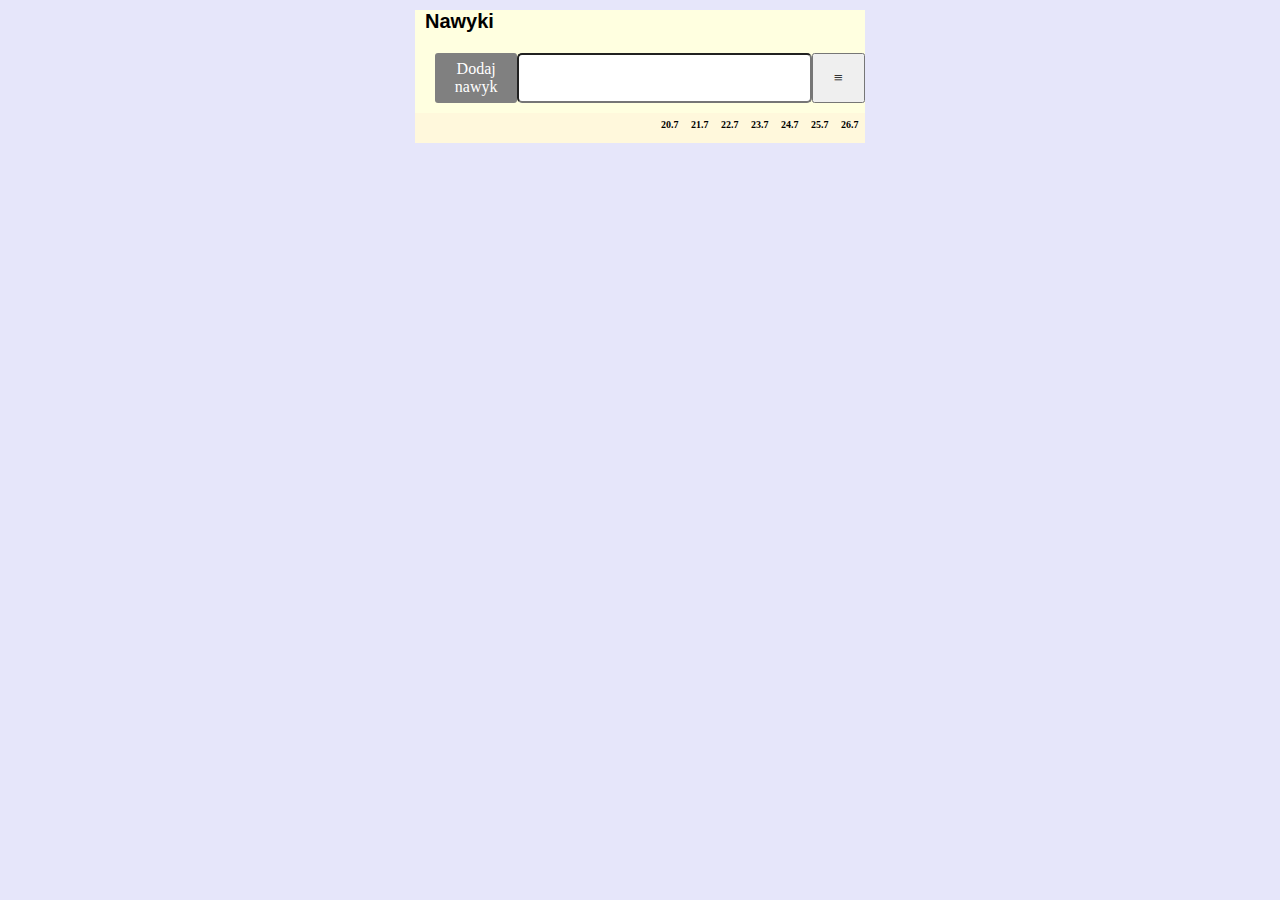
<file: index.html>
<!DOCTYPE html>
<html lang="en">

<head>
    <meta charset="UTF-8" />
    <meta name="viewport" content="width=device-width, initial-scale=1.0" />
    <meta http-equiv="X-UA-Compatible" content="ie=edge" />
    <title>Habits app</title>
    <meta name="description" content="Aplikacja służąca do monitorowania nawyków" />


    <link rel="manifest" href="manifest.json" />
    <meta name="apple-mobile-web-app-capable" content="yes" />
    <link rel="apple-touch-icon" sizes="192x192" href="assets/pwa/icons/icon-192x192.png" />


    <link rel="stylesheet" href="css/main.css" />
    <link rel="icon" type="image/svg" href="assets/img/break.svg" />
</head>

<body>
    <section class="header">
        <h1 class="header__title">Nawyki</h1>
        <span class="header__container">
        <button class="header__button header__button--js">Dodaj nawyk</button>
        <input class="header__input header__input--js"></input>
        <button class = "header__popButton header__popButton--js">≡</button>
      </span>
    </section>
    <section class="days">
        <ul class="days__list days__list--js">
        </ul>
    </section>
    <section class="habits">
        <ul class="habits__list habits__list--js">
        </ul>
    </section>
    <section class="popup popup--js">
        <span class="popup__container">
    <h1 class="popup__title">Zmień kolor</h1>
    <button class = "popup__button popup__button--js">X</button>
  </span>
        <ul class="popup__list">
            <li class="popup__item popup__item--red"></li>
            <li class="popup__item popup__item--blue"></li>
            <li class="popup__item popup__item--yellow"></li>
            <li class="popup__item popup__item--green"></li>
            <li class="popup__item popup__item--pink"></li>
            <li class="popup__item"></li>
            <li class="popup__item"></li>
        </ul>
    </section>

    <script src="js/main.js"></script>
</body>

</html>
</file>
<file: css/main.css>
/*! normalize.css v8.0.1 | MIT License | github.com/necolas/normalize.css */
/* Document
   ========================================================================== */
/**
 * 1. Correct the line height in all browsers.
 * 2. Prevent adjustments of font size after orientation changes in iOS.
 */
html {
  line-height: 1.15;
  /* 1 */
  -webkit-text-size-adjust: 100%;
  /* 2 */ }

/* Sections
   ========================================================================== */
/**
 * Remove the margin in all browsers.
 */
body {
  margin: 0; }

/**
 * Render the `main` element consistently in IE.
 */
main {
  display: block; }

/**
 * Correct the font size and margin on `h1` elements within `section` and
 * `article` contexts in Chrome, Firefox, and Safari.
 */
h1 {
  font-size: 2em;
  margin: 0.67em 0; }

/* Grouping content
   ========================================================================== */
/**
 * 1. Add the correct box sizing in Firefox.
 * 2. Show the overflow in Edge and IE.
 */
hr {
  -webkit-box-sizing: content-box;
          box-sizing: content-box;
  /* 1 */
  height: 0;
  /* 1 */
  overflow: visible;
  /* 2 */ }

/**
 * 1. Correct the inheritance and scaling of font size in all browsers.
 * 2. Correct the odd `em` font sizing in all browsers.
 */
pre {
  font-family: monospace, monospace;
  /* 1 */
  font-size: 1em;
  /* 2 */ }

/* Text-level semantics
   ========================================================================== */
/**
 * Remove the gray background on active links in IE 10.
 */
a {
  background-color: transparent; }

/**
 * 1. Remove the bottom border in Chrome 57-
 * 2. Add the correct text decoration in Chrome, Edge, IE, Opera, and Safari.
 */
abbr[title] {
  border-bottom: none;
  /* 1 */
  text-decoration: underline;
  /* 2 */
  -webkit-text-decoration: underline dotted;
          text-decoration: underline dotted;
  /* 2 */ }

/**
 * Add the correct font weight in Chrome, Edge, and Safari.
 */
b,
strong {
  font-weight: bolder; }

/**
 * 1. Correct the inheritance and scaling of font size in all browsers.
 * 2. Correct the odd `em` font sizing in all browsers.
 */
code,
kbd,
samp {
  font-family: monospace, monospace;
  /* 1 */
  font-size: 1em;
  /* 2 */ }

/**
 * Add the correct font size in all browsers.
 */
small {
  font-size: 80%; }

/**
 * Prevent `sub` and `sup` elements from affecting the line height in
 * all browsers.
 */
sub,
sup {
  font-size: 75%;
  line-height: 0;
  position: relative;
  vertical-align: baseline; }

sub {
  bottom: -0.25em; }

sup {
  top: -0.5em; }

/* Embedded content
   ========================================================================== */
/**
 * Remove the border on images inside links in IE 10.
 */
img {
  border-style: none; }

/* Forms
   ========================================================================== */
/**
 * 1. Change the font styles in all browsers.
 * 2. Remove the margin in Firefox and Safari.
 */
button,
input,
optgroup,
select,
textarea {
  font-family: inherit;
  /* 1 */
  font-size: 100%;
  /* 1 */
  line-height: 1.15;
  /* 1 */
  margin: 0;
  /* 2 */ }

/**
 * Show the overflow in IE.
 * 1. Show the overflow in Edge.
 */
button,
input {
  /* 1 */
  overflow: visible; }

/**
 * Remove the inheritance of text transform in Edge, Firefox, and IE.
 * 1. Remove the inheritance of text transform in Firefox.
 */
button,
select {
  /* 1 */
  text-transform: none; }

/**
 * Correct the inability to style clickable types in iOS and Safari.
 */
button,
[type="button"],
[type="reset"],
[type="submit"] {
  -webkit-appearance: button; }

/**
 * Remove the inner border and padding in Firefox.
 */
button::-moz-focus-inner,
[type="button"]::-moz-focus-inner,
[type="reset"]::-moz-focus-inner,
[type="submit"]::-moz-focus-inner {
  border-style: none;
  padding: 0; }

/**
 * Restore the focus styles unset by the previous rule.
 */
button:-moz-focusring,
[type="button"]:-moz-focusring,
[type="reset"]:-moz-focusring,
[type="submit"]:-moz-focusring {
  outline: 1px dotted ButtonText; }

/**
 * Correct the padding in Firefox.
 */
fieldset {
  padding: 0.35em 0.75em 0.625em; }

/**
 * 1. Correct the text wrapping in Edge and IE.
 * 2. Correct the color inheritance from `fieldset` elements in IE.
 * 3. Remove the padding so developers are not caught out when they zero out
 *    `fieldset` elements in all browsers.
 */
legend {
  -webkit-box-sizing: border-box;
          box-sizing: border-box;
  /* 1 */
  color: inherit;
  /* 2 */
  display: table;
  /* 1 */
  max-width: 100%;
  /* 1 */
  padding: 0;
  /* 3 */
  white-space: normal;
  /* 1 */ }

/**
 * Add the correct vertical alignment in Chrome, Firefox, and Opera.
 */
progress {
  vertical-align: baseline; }

/**
 * Remove the default vertical scrollbar in IE 10+.
 */
textarea {
  overflow: auto; }

/**
 * 1. Add the correct box sizing in IE 10.
 * 2. Remove the padding in IE 10.
 */
[type="checkbox"],
[type="radio"] {
  -webkit-box-sizing: border-box;
          box-sizing: border-box;
  /* 1 */
  padding: 0;
  /* 2 */ }

/**
 * Correct the cursor style of increment and decrement buttons in Chrome.
 */
[type="number"]::-webkit-inner-spin-button,
[type="number"]::-webkit-outer-spin-button {
  height: auto; }

/**
 * 1. Correct the odd appearance in Chrome and Safari.
 * 2. Correct the outline style in Safari.
 */
[type="search"] {
  -webkit-appearance: textfield;
  /* 1 */
  outline-offset: -2px;
  /* 2 */ }

/**
 * Remove the inner padding in Chrome and Safari on macOS.
 */
[type="search"]::-webkit-search-decoration {
  -webkit-appearance: none; }

/**
 * 1. Correct the inability to style clickable types in iOS and Safari.
 * 2. Change font properties to `inherit` in Safari.
 */
::-webkit-file-upload-button {
  -webkit-appearance: button;
  /* 1 */
  font: inherit;
  /* 2 */ }

/* Interactive
   ========================================================================== */
/*
 * Add the correct display in Edge, IE 10+, and Firefox.
 */
details {
  display: block; }

/*
 * Add the correct display in all browsers.
 */
summary {
  display: list-item; }

/* Misc
   ========================================================================== */
/**
 * Add the correct display in IE 10+.
 */
template {
  display: none; }

/**
 * Add the correct display in IE 10.
 */
[hidden] {
  display: none; }

html {
  -webkit-box-sizing: border-box;
          box-sizing: border-box; }

*,
*:before,
*:after {
  -webkit-box-sizing: inherit;
          box-sizing: inherit; }

* {
  margin: 0;
  padding: 0; }

body {
  color: black;
  background: white; }
  @media (min-width: 640px) {
    body {
      width: 450px;
      margin: 0 auto;
      background: lavender; } }

.header {
  background: lightyellow; }
  .header__title {
    color: black;
    font-size: 20px;
    font-family: 'Lato', sans-serif;
    margin: 10px; }
  .header__container {
    display: -webkit-box;
    display: -ms-flexbox;
    display: flex;
    -webkit-box-orient: horizontal;
    -webkit-box-direction: normal;
        -ms-flex-direction: row;
            flex-direction: row; }
  .header__button {
    background: grey;
    border-radius: 3px;
    margin-left: 20px;
    color: white;
    border: none;
    -webkit-box-shadow: 5px;
            box-shadow: 5px;
    margin-top: 10px;
    margin-bottom: 10px;
    padding: 6px;
    width: 120px; }
  .header__input {
    height: 50px;
    width: 100%;
    margin-top: 10px;
    margin-bottom: 10px;
    border-radius: 5px; }
  .header__popButton {
    margin-top: 10px;
    height: 50px;
    bottom: 30px;
    width: 80px; }

.days {
  background: cornsilk;
  width: 100%;
  padding: none; }
  .days__list {
    display: -webkit-box;
    display: -ms-flexbox;
    display: flex;
    -webkit-box-orient: horizontal;
    -webkit-box-direction: normal;
        -ms-flex-direction: row;
            flex-direction: row;
    list-style: none;
    -webkit-box-pack: end;
        -ms-flex-pack: end;
            justify-content: flex-end;
    -webkit-box-align: center;
        -ms-flex-align: center;
            align-items: center; }
  .days__item {
    display: -webkit-box;
    display: -ms-flexbox;
    display: flex;
    font-size: 10px;
    padding: 6px;
    font-weight: bold;
    height: 30px;
    width: 30px; }

.habits {
  background: oldlace; }
  .habits__list {
    margin: 0; }
  .habits__item {
    display: -webkit-box;
    display: -ms-flexbox;
    display: flex;
    height: 50px;
    -webkit-box-align: center;
        -ms-flex-align: center;
            align-items: center; }
    .habits__item--red {
      color: red; }
    .habits__item--blue {
      color: blue; }
    .habits__item--yellow {
      color: peru; }
    .habits__item--black {
      color: black; }
    .habits__item--green {
      color: green; }
    .habits__item--pink {
      color: pink; }
  .habits__input {
    -webkit-box-flex: 1;
        -ms-flex-positive: 1;
            flex-grow: 1;
    font-size: 20px;
    margin-left: 20px; }
  .habits__status {
    background-image: url("../assets/img/close.svg");
    background-size: 100% 100%;
    -o-object-fit: contain;
       object-fit: contain;
    width: 20px;
    height: 20px;
    padding: 15px; }
    .habits__status--done {
      background-image: url("../assets/img/check.svg");
      fill: green; }

.popup {
  position: fixed;
  margin: 30px;
  top: 0;
  background: white;
  width: 80%;
  display: none;
  background: ivory; }
  @media (min-width: 640px) {
    .popup {
      width: 400px; } }
  .popup--visible {
    display: block; }
  .popup__container {
    display: -webkit-box;
    display: -ms-flexbox;
    display: flex;
    -webkit-box-pack: justify;
        -ms-flex-pack: justify;
            justify-content: space-between; }
  .popup__title {
    color: black;
    font-size: 20px;
    font-family: 'Lato', sans-serif;
    margin: 10px;
    margin: 20px; }
  .popup__button {
    height: 30px;
    margin-top: 10px;
    width: 30px;
    -webkit-box-pack: end;
        -ms-flex-pack: end;
            justify-content: flex-end;
    -webkit-box-orient: horizontal;
    -webkit-box-direction: reverse;
        -ms-flex-direction: row-reverse;
            flex-direction: row-reverse; }
  .popup__list {
    list-style: none;
    display: -webkit-box;
    display: -ms-flexbox;
    display: flex;
    -webkit-box-pack: justify;
        -ms-flex-pack: justify;
            justify-content: space-between;
    -webkit-column-gap: 20px;
       -moz-column-gap: 20px;
            column-gap: 20px;
    -ms-flex-wrap: wrap;
        flex-wrap: wrap;
    row-gap: 20px;
    -webkit-box-flex: 2;
        -ms-flex: 2 2 auto;
            flex: 2 2 auto;
    margin: 10px; }
  .popup__item {
    width: 40px;
    height: 40px;
    border-radius: 50%;
    padding: 10px; }
    .popup__item--red {
      background: red; }
    .popup__item--blue {
      background: blue; }
    .popup__item--yellow {
      background: yellow; }
    .popup__item--green {
      background: green; }
    .popup__item--pink {
      background: pink; }

/*# sourceMappingURL=main.css.map */
</file>
